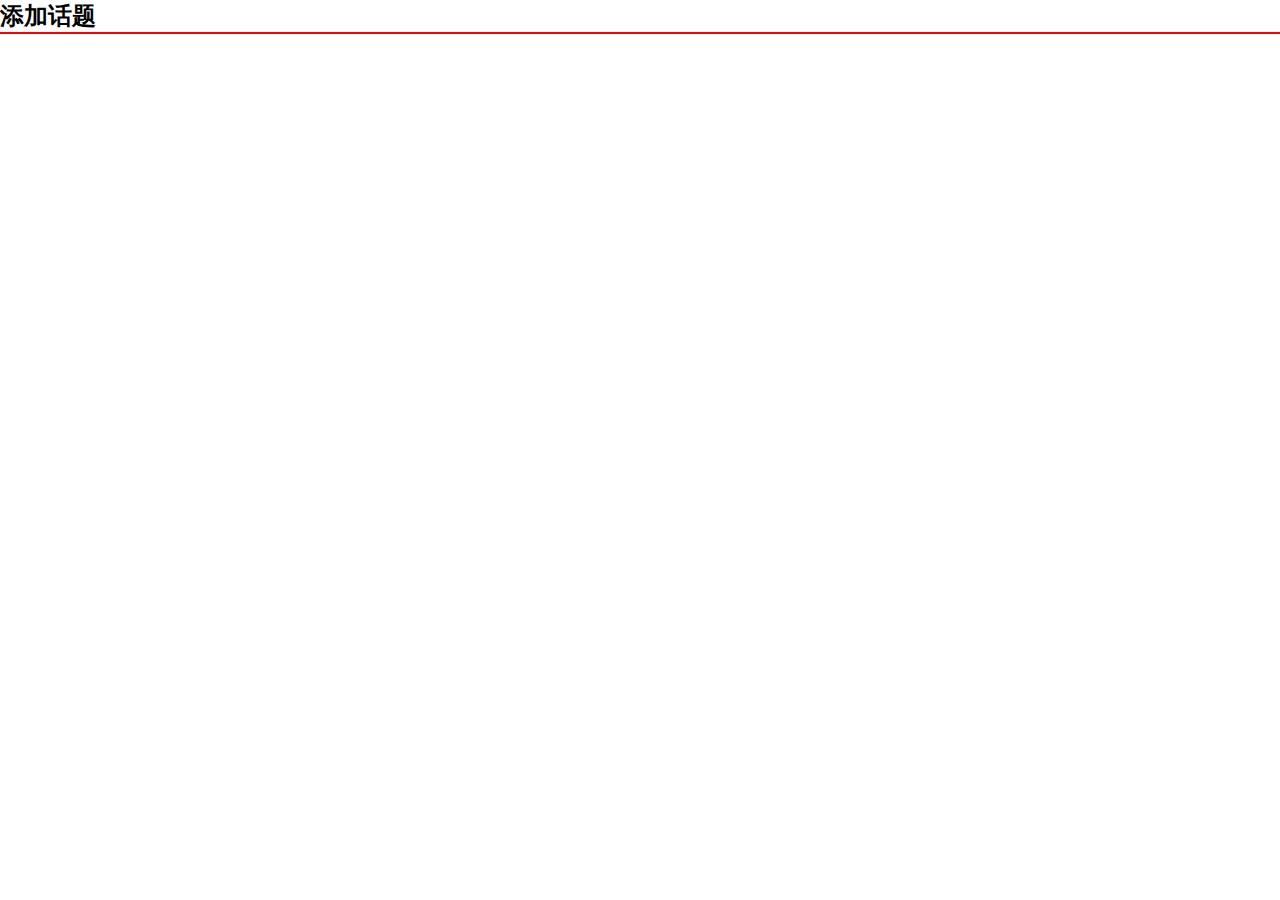
<file: target/classes/templates/index.html>
<!DOCTYPE html>
<html lang="en" xmlns:th="http://www.thymeleaf.org">
<head>
    <meta charset="UTF-8">
    <title>wbg首页</title>
    <link th:href="@{/com/css/bootstrap.min.css}" rel="stylesheet">

    <!-- Custom styles for this template -->
    <link th:href="@{/com/css/dashboard.css}" rel="stylesheet">
    <style>
        *{
            padding: 0px;
            margin: 0px;
        }
        .rightindex{
            width: 100%;
            height: 100%;
            border: 1px solid red;
            float: left;
        }
    </style>
</head>
<body>
<div th:replace="commons/bar::topbar"></div>
<div class="container-fluid">
    <div class="row">
        <div th:replace="commons/bar::#sidebar(activeUri='index')"></div>
        <main  role="main" class="col-md-9 ml-sm-auto col-lg-10 pt-3 px-4">
            <h2><a class="btn btn-sm btn-success" th:href="@{/a}">添加话题</a></h2>
            <div class="rightindex">

            </div>
        </main>
    </div>
</div>
</body>
</html>
</file>
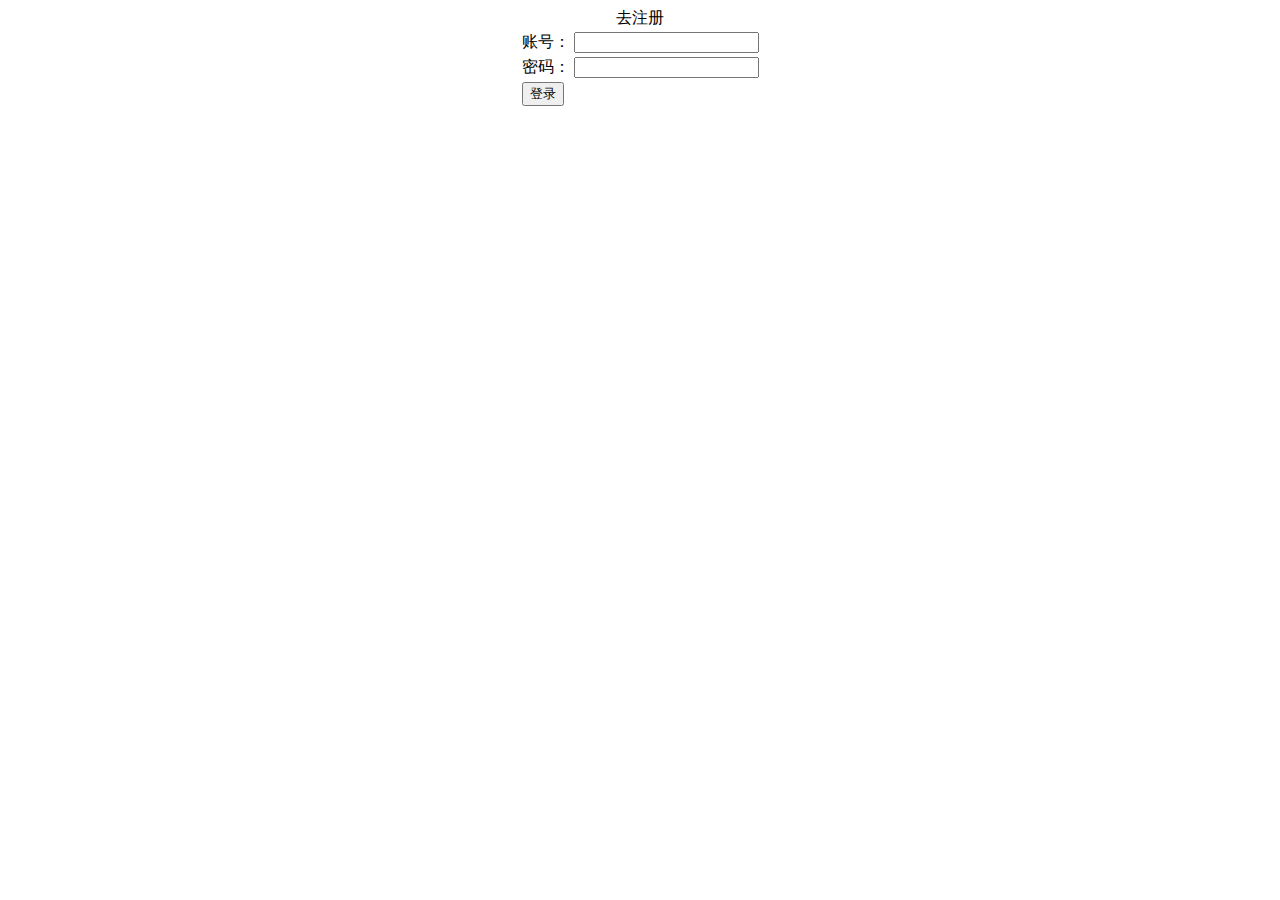
<file: target/classes/templates/login.html>
<!DOCTYPE html>
<html lang="en" xmlns:th="http://www.thymeleaf.org">
<head>
    <meta charset="UTF-8">
    <title>wbg登录</title>
    <link th:href="@{/com/css/login.css}" rel="stylesheet" />
</head>
<body>
<div class="big" align="center">
    <div class="logintop"><div class="logintopright"><a th:href="@{/toregister}">去注册</a></div></div>
    <form method="post" th:action="@{/login}">
        <table align="center">
            <tr>
                <td>账号：</td>
                <td><input type="text" name="usercode"/></td>
            </tr>
            <tr>
                <td>密码：</td>
<!--                <td><input type="password" name="userpassword"/></td>-->
                <td><input type="password" name="password"/></td>
            </tr>
            <tr>
                <td colspan="2"><input type="submit" value="登录"/></td>
            </tr>
        </table>


    </form>
    <div class="loginbottom"></div>
</div>
</body>
</html>
</file>
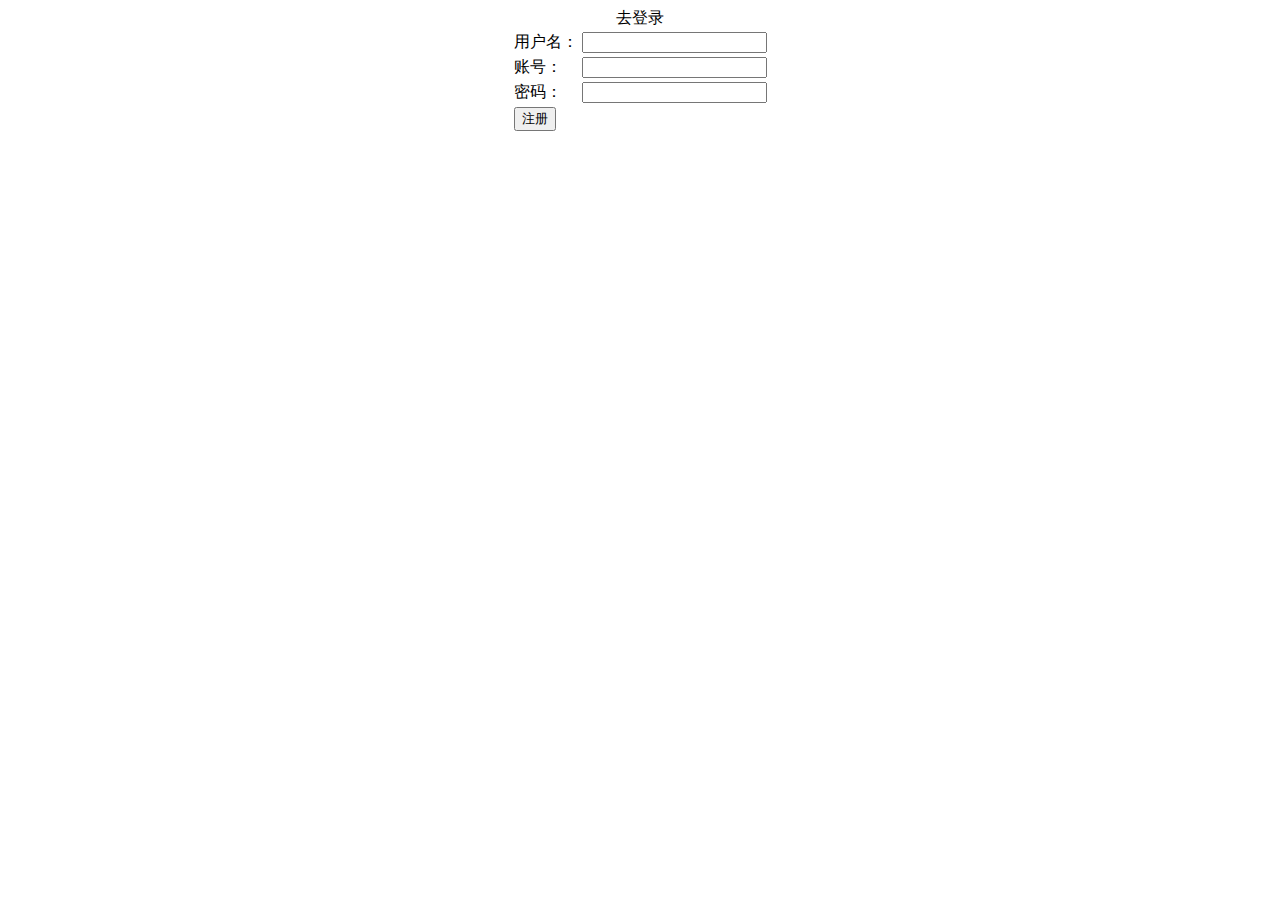
<file: target/classes/templates/register.html>
<!DOCTYPE html>
<html lang="en" xmlns:th="http://www.thymeleaf.org">
<head>
    <meta charset="UTF-8">
    <title>wbg注册页面</title>
    <link th:href="@{/com/css/login.css}" rel="stylesheet"/>
    <script type="text/javascript" th:src="@{/com/js/jquery.js}"></script>
    <style>
        #username{
        }
    </style>
</head>
<body>
<div class="big" align="center">
    <div class="logintop">
        <div class="logintopright"><a th:href="@{/toLogin}">去登录</a></div>
    </div>
    <form method="post" th:action="@{/register}">
        <table align="center">
            <tr>
                <td>用户名：</td>
                <td><input type="text" onblur="querusernameis()" id="username" name="username"/></td>
            </tr>
            <tr>
                <td>账号：</td>
                <td><input type="text"  id="usercode" name="usercode"/></td>
            </tr>
            <tr>
                <td>密码：</td>
                <td><input type="password" name="userpassword"/></td>
            </tr>

            <tr>
                <td colspan="2"><input type="submit" id="registerbtn" value="注册"/></td>
            </tr>
        </table>


    </form>
    <div class="loginbottom"></div>
</div>
</body>
<script type="text/javascript" th:src="@{/com/topic/js/register.js}"></script>
</html>
</file>
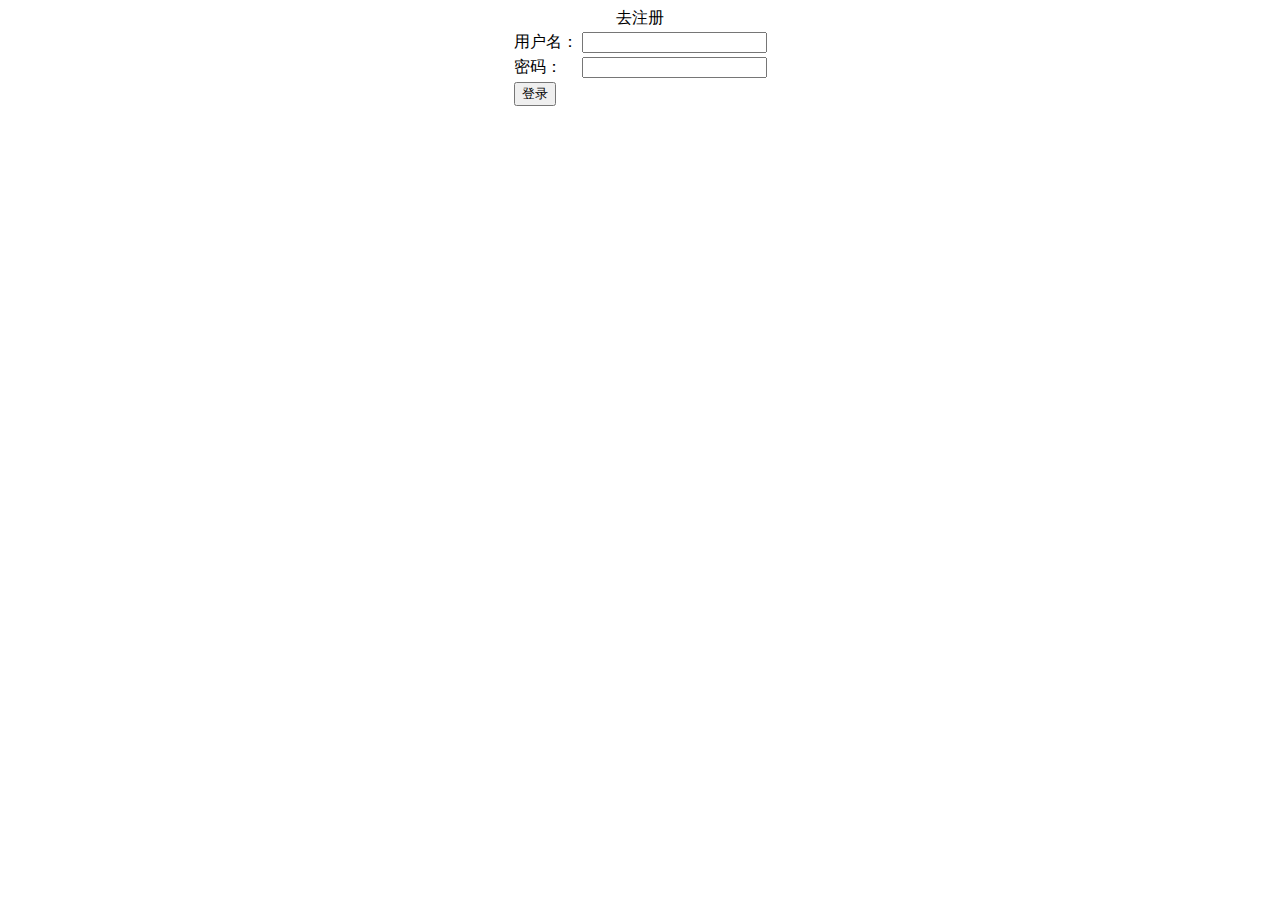
<file: src/main/resources/templates/login.html>
<!DOCTYPE html>
<html lang="en" xmlns:th="http://www.thymeleaf.org">
<head>
    <meta charset="UTF-8">
    <title>wbg登录</title>
    <link th:href="@{/com/css/login.css}" rel="stylesheet" />
</head>
<body>
<div class="big" align="center">
    <div class="logintop"><div class="logintopright"><a th:href="@{/toregister}">去注册</a></div></div>
    <form method="post" th:action="@{/login}">
        <table align="center">
            <tr>
                <td>用户名：</td>
                <td><input type="text" name="username"/></td>
            </tr>
            <tr>
                <td>密码：</td>
<!--                <td><input type="password" name="userpassword"/></td>-->
                <td><input type="password" name="password"/></td>
            </tr>
            <tr>
                <td colspan="2"><input type="submit" value="登录"/></td>
            </tr>
        </table>


    </form>
    <div class="loginbottom"></div>
</div>
</body>
</html>
</file>
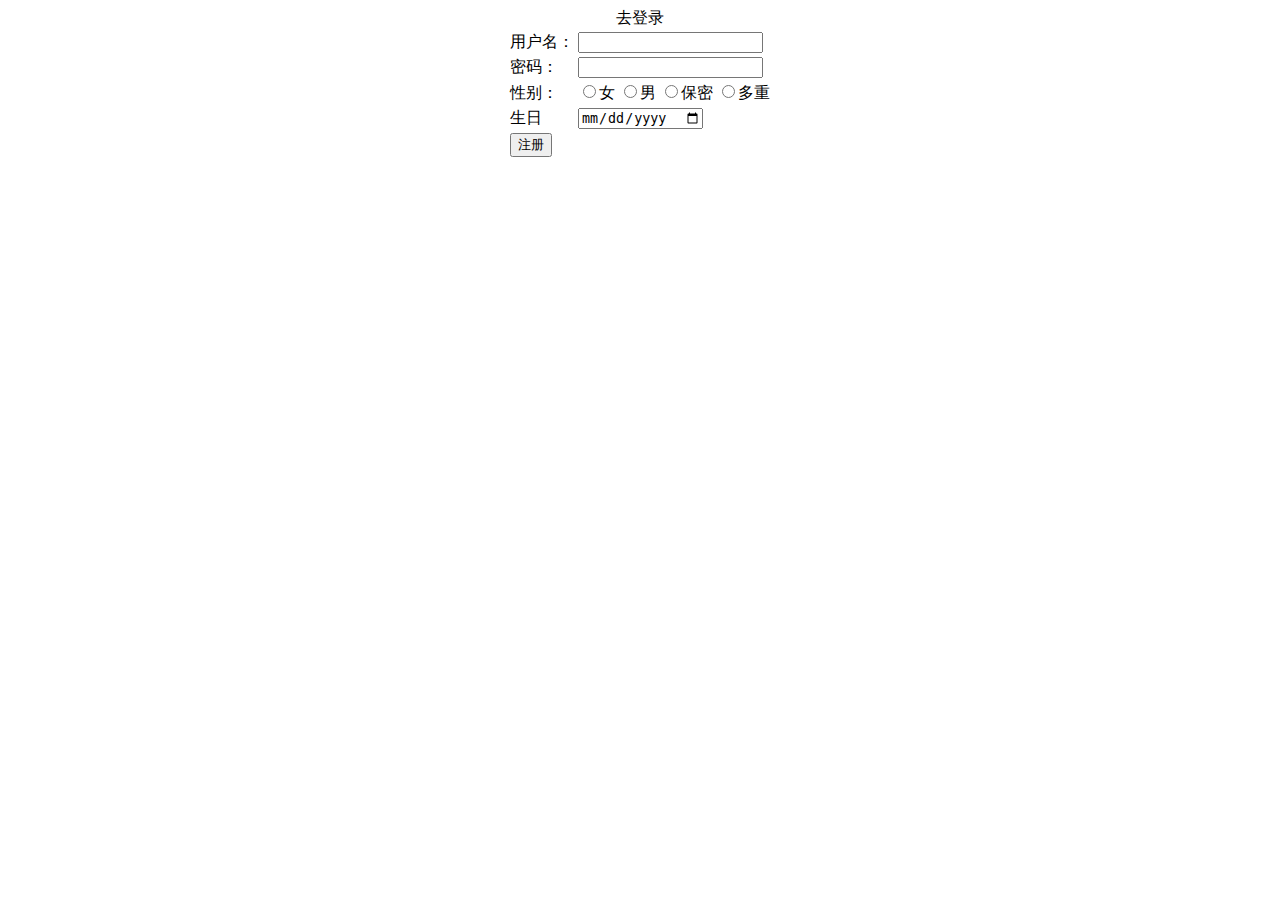
<file: src/main/resources/templates/register.html>
<!DOCTYPE html>
<html lang="en" xmlns:th="http://www.thymeleaf.org">
<head>
    <meta charset="UTF-8">
    <title>wbg注册页面</title>
    <link th:href="@{/com/css/login.css}" rel="stylesheet"/>
    <script type="text/javascript" th:src="@{/com/js/jquery.js}"></script>
    <style>
        #username{
        }
    </style>
</head>
<body>
<div class="big" align="center">
    <div class="logintop">
        <div class="logintopright"><a th:href="@{/toLogin}">去登录</a></div>
    </div>
    <form method="post" th:action="@{/register}">
        <table align="center">
            <tr>
                <td>用户名：</td>
                <td><input type="text" onblur="querusernameis()" id="username" name="username"/></td>
            </tr>
            <tr>
                <td>密码：</td>
                <td><input type="password" name="userpassword"/></td>
            </tr>
            <tr>
                <td>性别：</td>
                <td><input type="radio" name="usersex" value="0"/>女
                    <input type="radio" name="usersex" value="1"/>男
                    <input type="radio" name="usersex" value="2"/>保密
                    <input type="radio" name="usersex" value="3"/>多重
                </td>
            </tr>
            <tr>
                <td>生日</td>
                <td><input type="date" name="userbirth"/></td>
            </tr>
            <tr>
                <td colspan="2"><input type="submit" id="registerbtn" value="注册"/></td>
            </tr>
        </table>


    </form>
    <div class="loginbottom"></div>
</div>
</body>
<script type="text/javascript" th:src="@{/com/topic/js/register.js}"></script>
</html>
</file>
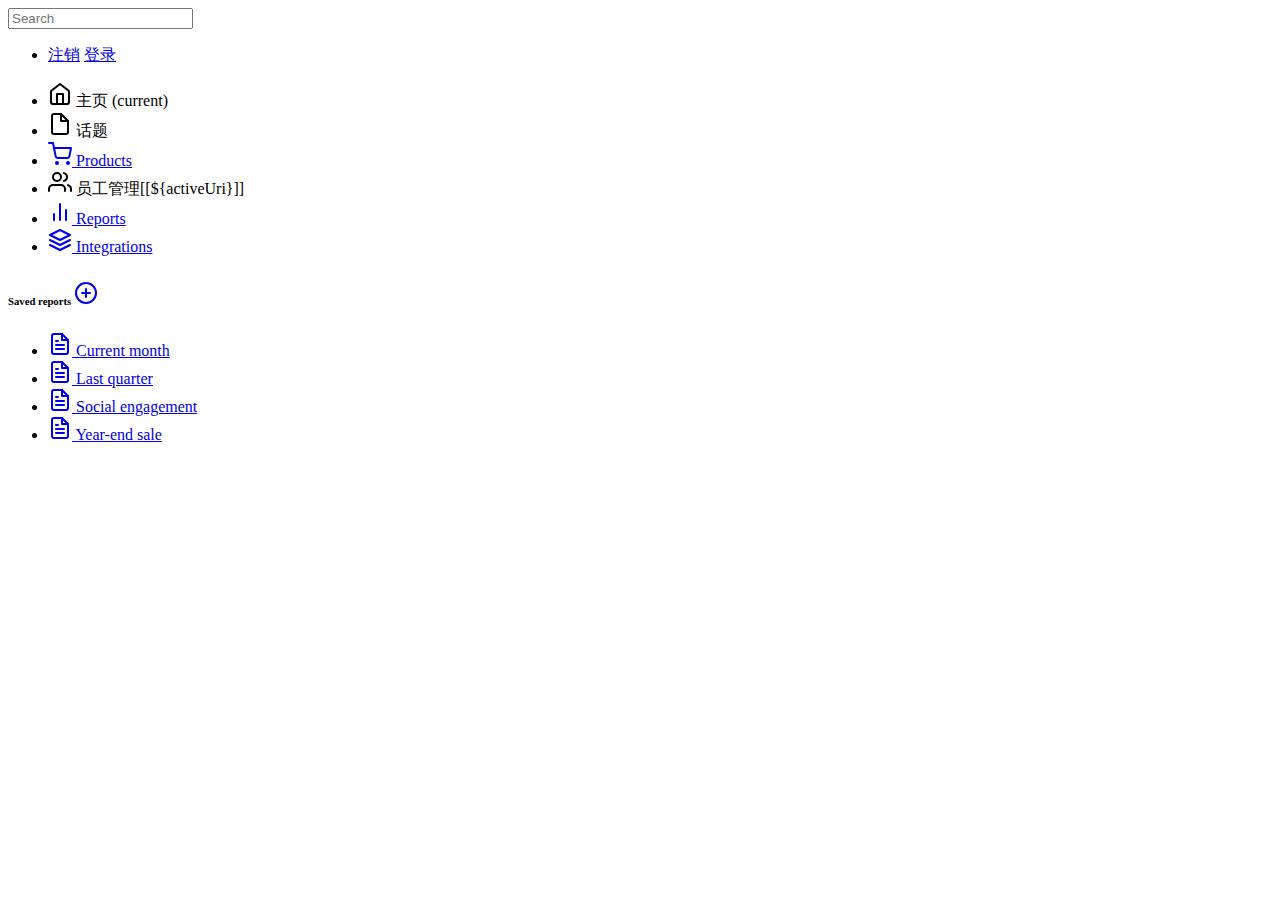
<file: target/classes/templates/commons/bar.html>
<!DOCTYPE html>
<html lang="en" xmlns:th="http://www.thymeleaf.org" xmlns:permission="http://www.w3.org/1999/xhtml"
      xmlns:sec="http://www.w3.org/1999/xhtml">
<head>
    <meta charset="UTF-8">
    <title>Title</title>
</head>
<body>
<!--topbar-->
<nav class="navbar navbar-dark sticky-top bg-dark flex-md-nowrap p-0" th:fragment="topbar">
<!--    <a class="navbar-brand col-sm-3 col-md-2 mr-0"-->
<!--       href="http://getbootstrap.com/docs/4.0/examples/dashboard/#"></a>-->
    <a sec:authentication="name" th:align="center" class="navbar-brand col-sm-3 col-md-2 mr-0"
       href="http://getbootstrap.com/docs/4.0/examples/dashboard/#"></a>
    <input class="form-control form-control-dark w-100" type="text" placeholder="Search" aria-label="Search">
    <ul class="navbar-nav px-3">
        <li class="nav-item text-nowrap">
            <a sec:authorize="isAuthenticated()" class="nav-link" th:href="@{/toLogout}"
               href="http://getbootstrap.com/docs/4.0/examples/dashboard/#">注销</a>
            <a sec:authorize="!isAuthenticated()" class="nav-link" th:href="@{/toLogin}"
               href="http://getbootstrap.com/docs/4.0/examples/dashboard/#">登录</a>
        </li>
    </ul>
</nav>

<!--sidebar-->
<div class="container-fluid">
    <div class="row">
        <nav class="col-md-2 d-none d-md-block bg-light sidebar" id="sidebar">
            <div class="sidebar-sticky">
                <ul class="nav flex-column">
                    <li class="nav-item">
                        <a class="nav-link active"
                           th:class="${activeUri=='index'?'nav-link active':'nav-link'}"
                           th:href="@{/toIndex}">
                            <svg xmlns="http://www.w3.org/2000/svg" width="24" height="24" viewBox="0 0 24 24"
                                 fill="none" stroke="currentColor" stroke-width="2" stroke-linecap="round"
                                 stroke-linejoin="round" class="feather feather-home">
                                <path d="M3 9l9-7 9 7v11a2 2 0 0 1-2 2H5a2 2 0 0 1-2-2z"></path>
                                <polyline points="9 22 9 12 15 12 15 22"></polyline>
                            </svg>
                            主页 <span class="sr-only">(current)</span>
                        </a>
                    </li>
                    <li class="nav-item">
                        <a class="nav-link active"
                           th:class="${activeUri=='topic'?'nav-link active':'nav-link'}"
                           th:href="@{/totopic}">
                            <svg xmlns="http://www.w3.org/2000/svg" width="24" height="24" viewBox="0 0 24 24"
                                 fill="none" stroke="currentColor" stroke-width="2" stroke-linecap="round"
                                 stroke-linejoin="round" class="feather feather-file">
                                <path d="M13 2H6a2 2 0 0 0-2 2v16a2 2 0 0 0 2 2h12a2 2 0 0 0 2-2V9z"></path>
                                <polyline points="13 2 13 9 20 9"></polyline>
                            </svg>
                            话题
                        </a>
                    </li>
                    <li class="nav-item">
                        <a class="nav-link" href="http://getbootstrap.com/docs/4.0/examples/dashboard/#">
                            <svg xmlns="http://www.w3.org/2000/svg" width="24" height="24" viewBox="0 0 24 24"
                                 fill="none" stroke="currentColor" stroke-width="2" stroke-linecap="round"
                                 stroke-linejoin="round" class="feather feather-shopping-cart">
                                <circle cx="9" cy="21" r="1"></circle>
                                <circle cx="20" cy="21" r="1"></circle>
                                <path d="M1 1h4l2.68 13.39a2 2 0 0 0 2 1.61h9.72a2 2 0 0 0 2-1.61L23 6H6"></path>
                            </svg>
                            Products
                        </a>
                    </li>
                    <li class="nav-item">
                        <a class="nav-link active" th:href="@{/users}"
                           th:class="${activeUri=='users'?'nav-link active':'nav-link'}">
                            <svg xmlns="http://www.w3.org/2000/svg" width="24" height="24" viewBox="0 0 24 24"
                                 fill="none" stroke="currentColor" stroke-width="2" stroke-linecap="round"
                                 stroke-linejoin="round" class="feather feather-users">
                                <path d="M17 21v-2a4 4 0 0 0-4-4H5a4 4 0 0 0-4 4v2"></path>
                                <circle cx="9" cy="7" r="4"></circle>
                                <path d="M23 21v-2a4 4 0 0 0-3-3.87"></path>
                                <path d="M16 3.13a4 4 0 0 1 0 7.75"></path>
                            </svg>
                            员工管理[[${activeUri}]]
                        </a>
                    </li>
                    <li permission:has="user:add" class="nav-item">
                        <a class="nav-link" href="http://getbootstrap.com/docs/4.0/examples/dashboard/#">
                            <svg xmlns="http://www.w3.org/2000/svg" width="24" height="24" viewBox="0 0 24 24"
                                 fill="none" stroke="currentColor" stroke-width="2" stroke-linecap="round"
                                 stroke-linejoin="round" class="feather feather-bar-chart-2">
                                <line x1="18" y1="20" x2="18" y2="10"></line>
                                <line x1="12" y1="20" x2="12" y2="4"></line>
                                <line x1="6" y1="20" x2="6" y2="14"></line>
                            </svg>
                            Reports
                        </a>
                    </li>
                    <li class="nav-item">
                        <a class="nav-link" href="http://getbootstrap.com/docs/4.0/examples/dashboard/#">
                            <svg xmlns="http://www.w3.org/2000/svg" width="24" height="24" viewBox="0 0 24 24"
                                 fill="none" stroke="currentColor" stroke-width="2" stroke-linecap="round"
                                 stroke-linejoin="round" class="feather feather-layers">
                                <polygon points="12 2 2 7 12 12 22 7 12 2"></polygon>
                                <polyline points="2 17 12 22 22 17"></polyline>
                                <polyline points="2 12 12 17 22 12"></polyline>
                            </svg>
                            Integrations
                        </a>
                    </li>
                </ul>

                <h6 class="sidebar-heading d-flex justify-content-between align-items-center px-3 mt-4 mb-1 text-muted">
                    <span>Saved reports</span>
                    <a class="d-flex align-items-center text-muted"
                       href="http://getbootstrap.com/docs/4.0/examples/dashboard/#">
                        <svg xmlns="http://www.w3.org/2000/svg" width="24" height="24" viewBox="0 0 24 24" fill="none"
                             stroke="currentColor" stroke-width="2" stroke-linecap="round" stroke-linejoin="round"
                             class="feather feather-plus-circle">
                            <circle cx="12" cy="12" r="10"></circle>
                            <line x1="12" y1="8" x2="12" y2="16"></line>
                            <line x1="8" y1="12" x2="16" y2="12"></line>
                        </svg>
                    </a>
                </h6>
                <ul class="nav flex-column mb-2">
                    <li class="nav-item">
                        <a class="nav-link" href="http://getbootstrap.com/docs/4.0/examples/dashboard/#">
                            <svg xmlns="http://www.w3.org/2000/svg" width="24" height="24" viewBox="0 0 24 24"
                                 fill="none" stroke="currentColor" stroke-width="2" stroke-linecap="round"
                                 stroke-linejoin="round" class="feather feather-file-text">
                                <path d="M14 2H6a2 2 0 0 0-2 2v16a2 2 0 0 0 2 2h12a2 2 0 0 0 2-2V8z"></path>
                                <polyline points="14 2 14 8 20 8"></polyline>
                                <line x1="16" y1="13" x2="8" y2="13"></line>
                                <line x1="16" y1="17" x2="8" y2="17"></line>
                                <polyline points="10 9 9 9 8 9"></polyline>
                            </svg>
                            Current month
                        </a>
                    </li>
                    <li class="nav-item">
                        <a class="nav-link" href="http://getbootstrap.com/docs/4.0/examples/dashboard/#">
                            <svg xmlns="http://www.w3.org/2000/svg" width="24" height="24" viewBox="0 0 24 24"
                                 fill="none" stroke="currentColor" stroke-width="2" stroke-linecap="round"
                                 stroke-linejoin="round" class="feather feather-file-text">
                                <path d="M14 2H6a2 2 0 0 0-2 2v16a2 2 0 0 0 2 2h12a2 2 0 0 0 2-2V8z"></path>
                                <polyline points="14 2 14 8 20 8"></polyline>
                                <line x1="16" y1="13" x2="8" y2="13"></line>
                                <line x1="16" y1="17" x2="8" y2="17"></line>
                                <polyline points="10 9 9 9 8 9"></polyline>
                            </svg>
                            Last quarter
                        </a>
                    </li>
                    <li class="nav-item">
                        <a class="nav-link" href="http://getbootstrap.com/docs/4.0/examples/dashboard/#">
                            <svg xmlns="http://www.w3.org/2000/svg" width="24" height="24" viewBox="0 0 24 24"
                                 fill="none" stroke="currentColor" stroke-width="2" stroke-linecap="round"
                                 stroke-linejoin="round" class="feather feather-file-text">
                                <path d="M14 2H6a2 2 0 0 0-2 2v16a2 2 0 0 0 2 2h12a2 2 0 0 0 2-2V8z"></path>
                                <polyline points="14 2 14 8 20 8"></polyline>
                                <line x1="16" y1="13" x2="8" y2="13"></line>
                                <line x1="16" y1="17" x2="8" y2="17"></line>
                                <polyline points="10 9 9 9 8 9"></polyline>
                            </svg>
                            Social engagement
                        </a>
                    </li>
                    <li class="nav-item">
                        <a class="nav-link" href="http://getbootstrap.com/docs/4.0/examples/dashboard/#">
                            <svg xmlns="http://www.w3.org/2000/svg" width="24" height="24" viewBox="0 0 24 24"
                                 fill="none" stroke="currentColor" stroke-width="2" stroke-linecap="round"
                                 stroke-linejoin="round" class="feather feather-file-text">
                                <path d="M14 2H6a2 2 0 0 0-2 2v16a2 2 0 0 0 2 2h12a2 2 0 0 0 2-2V8z"></path>
                                <polyline points="14 2 14 8 20 8"></polyline>
                                <line x1="16" y1="13" x2="8" y2="13"></line>
                                <line x1="16" y1="17" x2="8" y2="17"></line>
                                <polyline points="10 9 9 9 8 9"></polyline>
                            </svg>
                            Year-end sale
                        </a>
                    </li>
                </ul>
            </div>
        </nav>
    </div>
</div>
</body>
</html>
</file>
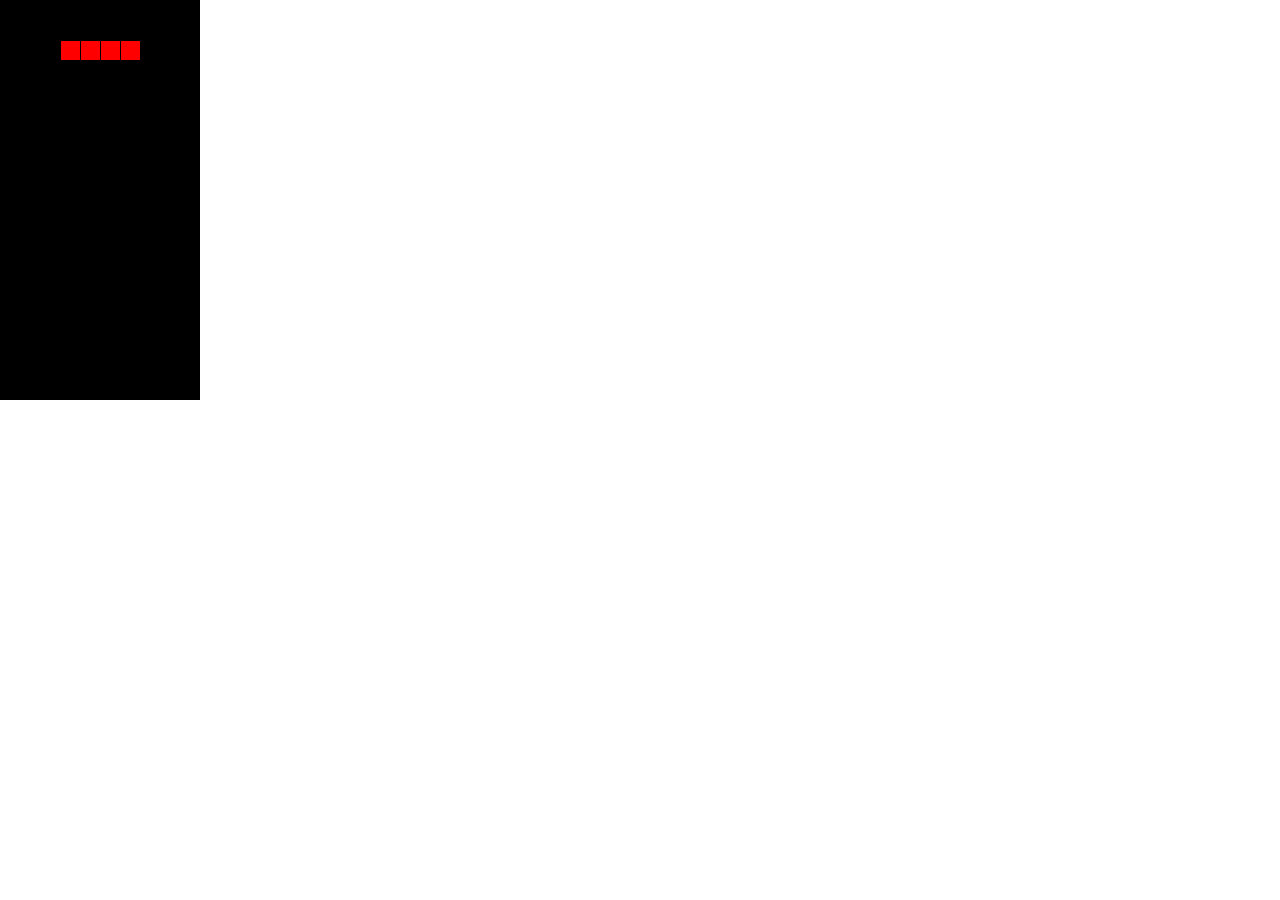
<file: target/classes/templates/game/game1.html>
<html>
<head>
    <style>
        .c {margin :1px;width:19px;height:19px;background:red;position:absolute;}
        .d {margin :1px;width:19px;height:19px;background:gray;position:absolute;}
        .f {top:0px;left:0px;background:black;position:absolute;}
    </style>
</head>
<body>
</body>
<html>
<script>
    var over=false,shapes=("0,1,1,1,2,1,3,1;1,0,1,1,1,2,2,2;2,0,2,1,2,2,1,2;0,1,1,1,1,2,2,2;1,2,2,2,2,1,3,1;1,1,2,1,1,2,2,2;0,2,1,2,1,1,2,2").split(";");
    function create(tag,css){
        var elm=document.createElement(tag);
        elm.className = css;
        document.body.appendChild(elm);
        return elm;}
    function Tetris(c, t, x, y){
        var c=c?c:"c";
        this.divs = [create("div",c),create("div",c),create("div",c),create("div",c)];
        this.reset = function(){
            this.x = typeof x != 'undefined'?x:3;
            this.y = typeof y != 'undefined'?y:0;
            this.shape = t?t:shapes[Math.floor(Math.random()*(shapes.length-0.00001))].split(",");
            this.show();
            if(this.field&&this.field.check(this.shape,this.x,this.y,'v')=='D'){
                over=true;
                this.field.fixShape(this.shape,this.x,this.y);
                alert('game over');}}
        this.show = function(){
            for(var i in this.divs){
                this.divs[i].style.left = (this.shape[i*2]*1+this.x)*20+'px';
                this.divs[i].style.top = (this.shape[i*2+1]*1+this.y)*20+'px';}}
        this.field=null;
        this.hMove = function(step){
            var r = this.field.check(this.shape,this.x- -step,this.y,'h');
            if(r!='N'&&r==0){
                this.x-=-step;
                this.show();}}
        this.vMove = function(){
            if(this.field.check(this.shape,this.x,this.y- -1,'v')=='N'){
                this.y++;
                this.show();}
            else{
                this.field.fixShape(this.shape,this.x,this.y);
                this.field.findFull();
                this.reset();}}
        this.rotate = function(){
            var s=this.shape;
            var newShape=[3-s[1],s[0],3-s[3],s[2],3-s[5],s[4],3-s[7],s[6]];
            var r = this.field.check(newShape,this.x,this.y,'h');
            if(r=='D')return;
            if(r==0){
                this.shape=newShape;
                this.show();}
            else if(this.field.check(newShape,this.x-r,this.y,'h')==0){
                this.x-=r;
                this.shape=newShape;
                this.show();}}
        this.reset();}
    function Field(w,h){
        this.width = w?w:10;
        this.height = h?h:20;
        this.show = function(){
            var f = create("div","f")
            f.style.width=this.width*20+'px';
            f.style.height=this.height*20+'px';}
        this.findFull = function(){
            for(var l=0;l<this.height;l++){
                var s=0;
                for(var i=0;i<this.width;i++){
                    s+=this[l*this.width+i]?1:0;}
                if(s==this.width){
                    this.removeLine(l);}}}
        this.removeLine = function(line){
            for(var i=0;i<this.width;i++){
                document.body.removeChild(this[line*this.width+i]);}
            for(var l=line;l>0;l--){
                for(var i=0;i<this.width;i++){
                    this[l*this.width- -i]=this[(l-1)*this.width- -i];
                    if(this[l*this.width- -i])this[l*this.width- -i].style.top = l*20+'px';}}}
        this.check = function(shape, x, y, d){
            var r1=0,r2='N';
            for(var i=0;i<8;i+=2){
                if(shape[i]- -x < 0 && shape[i]- -x <r1)
                {r1 = shape[i]- -x;}
                else if(shape[i]- -x>=this.width && shape[i]- -x>r1)
                {r1 = shape[i]- -x;}
                if(shape[i+1]- -y>=this.height || this[shape[i]- -x- -(shape[i+1]- -y)*this.width])
                {r2='D'}}
            if(d=='h'&&r2=='N')return r1>0?r1-this.width- -1:r1;
            else return r2;}
        this.fixShape = function(shape,x,y){
            var d=new Tetris("d",shape,x,y);
            d.show();
            for(var i=0;i<8;i+=2){
                this[shape[i]- -x- -(shape[i+1]- -y)*this.width]=d.divs[i/2];}}}
    var f = new Field();
    f.show();
    var s = new Tetris();
    s.field = f;
    s.show();
    window.setInterval("if(!over)s.vMove();",500);
    document.onkeydown = function(e){
        if(over)return;
        var e = window.event ? window.event : e;
        switch(e.keyCode){
            case 38: //up
                s.rotate();
                break;
            case 40: //down
                s.vMove();
                break;
            case 37: //left
                s.hMove(-1);
                break;
            case 39: //right
                s.hMove(1);
                break;}}
</script>
</file>
